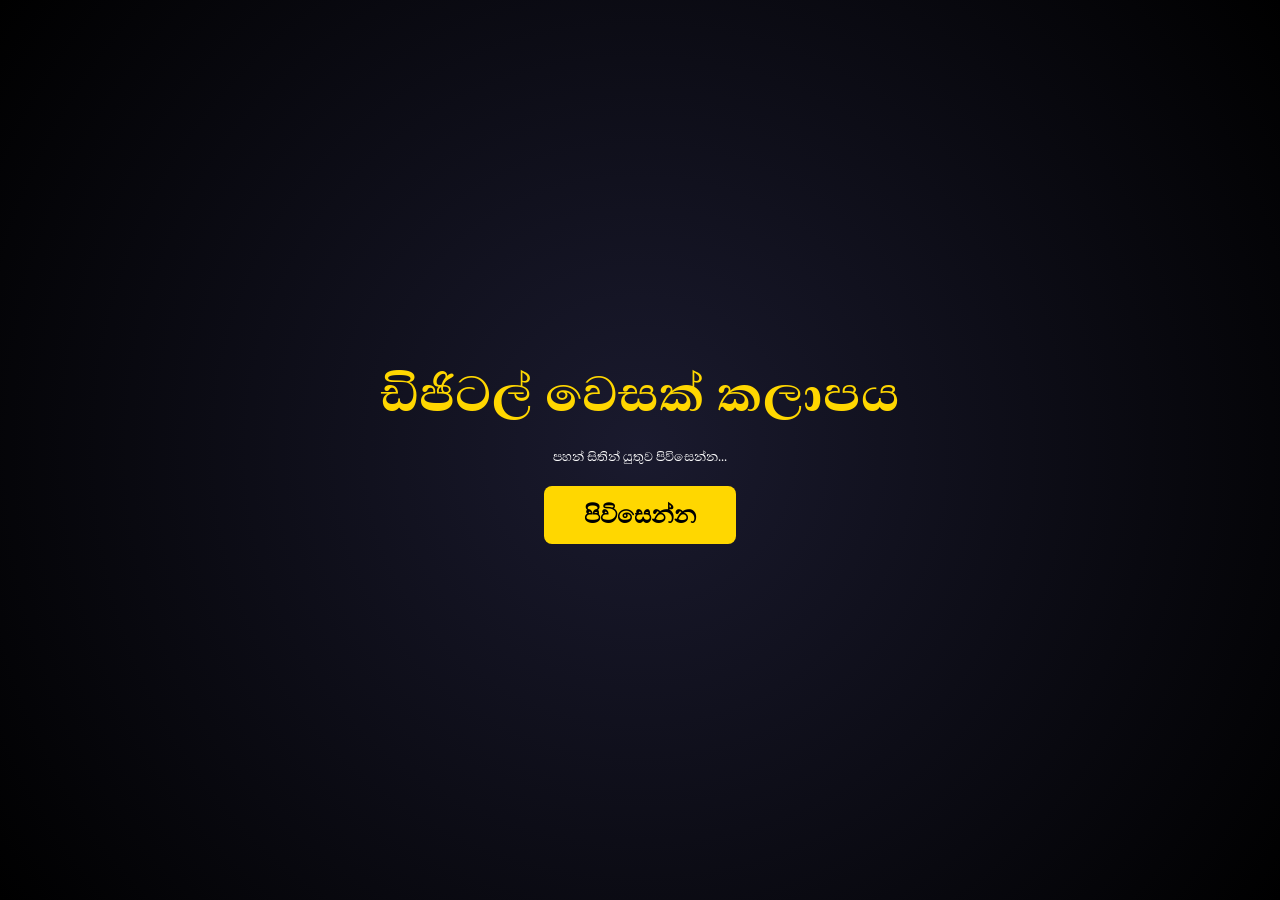
<file: index.html>
<!DOCTYPE html>
<html lang="si">
<head>
    <meta charset="UTF-8">
    <meta name="viewport" content="width=device-width, initial-scale=1.0">
    <title>ඩිජිටල් වෙසක් කලාපය | OSKA.TECH</title>
    <link href="https://fonts.googleapis.com/css2?family=Abhaya+Libre:wght@400;600;800&display=swap" rel="stylesheet">
    <link rel="stylesheet" href="style.css">
</head>
<body class="home-page">

    <div id="welcome-screen">
        <h1>ඩිජිටල් වෙසක් කලාපය</h1>
        <p>පහන් සිතින් යුතුව පිවිසෙන්න...</p>
        <button id="enter-btn">පිවිසෙන්න</button>
    </div>

    <div id="main-content" style="display: none;">
        <section class="hero-section">
            <div class="overlay"></div>
            
            <div class="fireflies">
                <div class="firefly"></div><div class="firefly"></div>
                <div class="firefly"></div><div class="firefly"></div>
                <div class="firefly"></div><div class="firefly"></div>
                <div class="firefly"></div><div class="firefly"></div>
            </div>

            <div class="pahan-row">
                <div class="mini-pahana"><div class="mini-flame"></div></div>
                <div class="mini-pahana"><div class="mini-flame"></div></div>
                <div class="mini-pahana"><div class="mini-flame"></div></div>
                <div class="mini-pahana"><div class="mini-flame"></div></div>
                <div class="mini-pahana"><div class="mini-flame"></div></div>
                <div class="mini-pahana"><div class="mini-flame"></div></div>
                <div class="mini-pahana"><div class="mini-flame"></div></div>
                <div class="mini-pahana"><div class="mini-flame"></div></div>
            </div>
            
            <nav class="navbar">
                <div class="logo">
                    <span class="dharmachakra">☸</span> Digital Vesak
                </div>
                <div class="design-by-box">
                    DESIGN BY OSKA.TECH
                </div>
            </nav>

            <div class="hero-content">
                <h1>ඩිජිටල් වෙසක් කලාපය</h1>
                <p>පින්බර වෙසක් මංගල්‍යය නිමිත්තෙන් අපගේ Digital වෙසක් කලාපයට ඔබව සාදරයෙන් පිළිගනිමු...</p>
                <a href="#explore-section" class="scroll-btn">නරඹන්න ⬇</a>
            </div>
        </section>

        <section id="explore-section" class="explore-section">
            <h2 class="section-title">අපගේ අංගයන්</h2>
            
            <div class="card-container">
                <div class="card">
                    <img src="thorana-thumb.jpg" alt="360 Thorana" class="card-img">
                    <div class="card-info">
                        <h3>🎆 360 සජීවී තොරණ</h3>
                        <p>360° තාක්ෂණයෙන් යුතුව සජීවීව තොරණ නරඹන්න.</p>
                        <a href="thorana.html" class="enter-btn">නරඹන්න</a>
                    </div>
                </div>

                <div class="card">
                    <img src="kudu-thumb.jpg" alt="Vesak Kudu" class="card-img">
                    <div class="card-info">
                        <h3>🏮 වෙසක් කූඩු</h3>
                        <p>විවිධ වර්ණයෙන් හා හැඩයෙන් යුතු ඩිජිටල් වෙසක් කූඩු නරඹන්න.</p>
                        <a href="kudu.html" class="enter-btn">නරඹන්න</a>
                    </div>
                </div>

                <div class="card">
                    <img src="pahana-thumb.jpg" alt="Digital Pahana" class="card-img">
                    <div class="card-info">
                        <h3>🪔 ඩිජිටල් පහන් පූජාව</h3>
                        <p>ඔබේ නිවසේ සිටම පහන් සිතින් යුතුව ඩිජිටල් පහනක් දල්වන්න.</p>
                        <a href="pahana.html" class="enter-btn">පහන දල්වන්න</a>
                    </div>
                </div>
            </div>
        </section>
    </div>

    <audio id="home-audio" loop>
        <source src="main_song.mp3" type="audio/mpeg">
    </audio>

    <script src="script.js"></script>
</body>
</html>
</file>
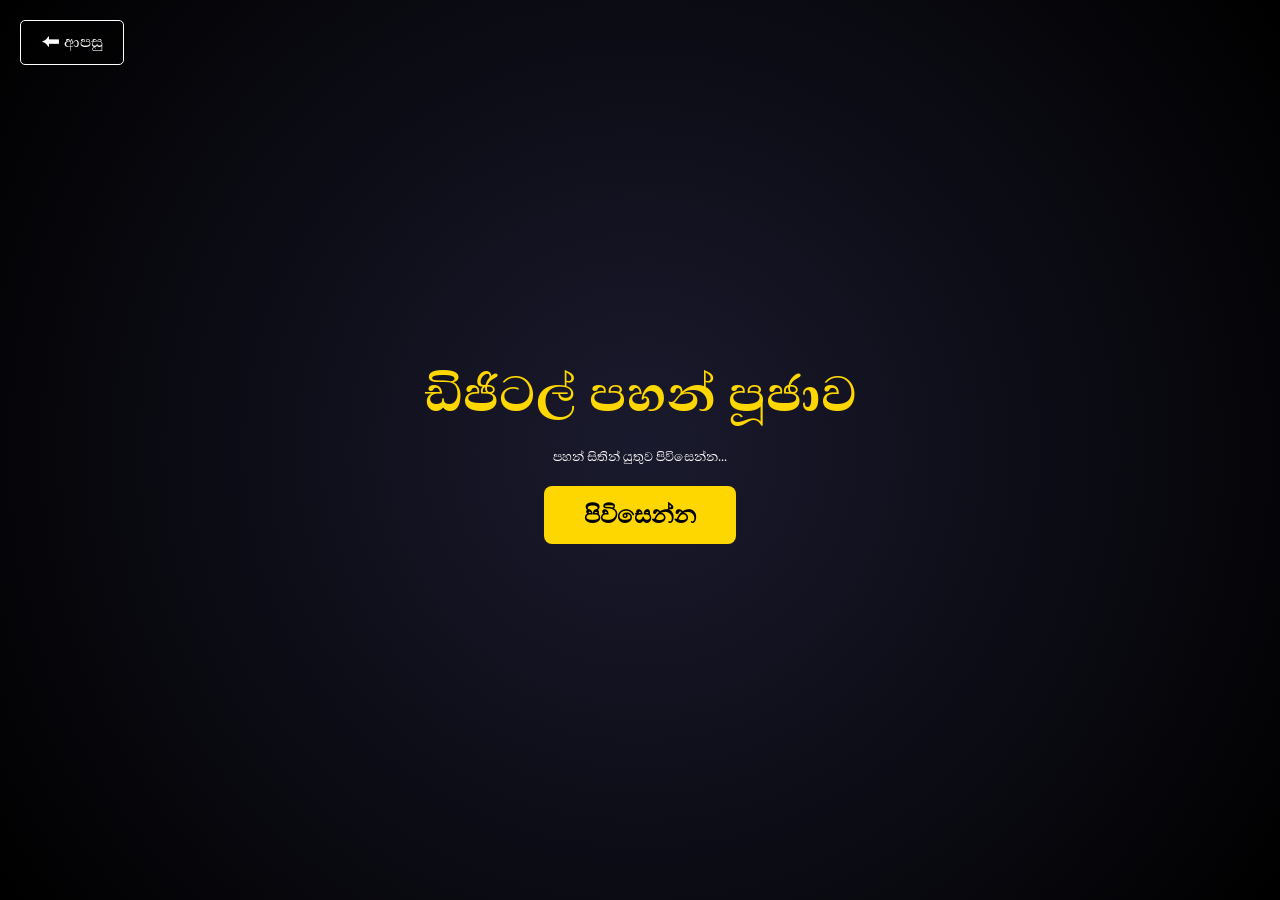
<file: pahana.html>
<!DOCTYPE html>
<html lang="si">
<head>
    <meta charset="UTF-8">
    <meta name="viewport" content="width=device-width, initial-scale=1.0">
    <title>ඩිජිටල් පහන් පූජාව</title>
    <link href="https://fonts.googleapis.com/css2?family=Abhaya+Libre:wght@400;600;800&display=swap" rel="stylesheet">
    <link rel="stylesheet" href="style.css">
</head>
<body class="pahana-page" id="pahana-bg">

    <a href="index.html" id="back-btn">⬅ ආපසු</a>

    <div id="welcome-screen">
        <h1>ඩිජිටල් පහන් පූජාව</h1>
        <p>පහන් සිතින් යුතුව පිවිසෙන්න...</p>
        <button id="enter-btn">පිවිසෙන්න</button>
    </div>

    <audio id="pahana-audio" loop>
        <source src="pahana_song.mp3" type="audio/mpeg">
    </audio>

    <div class="lamp-container" id="lamp-section" style="display: none;">
        <h2 class="pahana-title">ඔබේ පහන දල්වන්න</h2>
        
        <div class="pahana-wrapper">
            <div class="css-pahana">
                <div class="flame" id="flame"></div>
                <div class="pahana-wick"></div>
                <div class="pahana-rim" id="pahana-rim"></div>
                <div class="pahana-bowl"></div>
                <div class="pahana-base"></div>
            </div>
        </div>

        <button id="light-btn" class="light-btn">පහන දල්වන්න 🪔</button>
        <p id="blessing-text" class="blessing-text"></p>
    </div>

    <script src="script.js"></script>
</body>
</html>
</file>
<file: style.css>
/* Reset & Base Styles */
* { margin: 0; padding: 0; box-sizing: border-box; }
body, html { width: 100%; font-family: 'Abhaya Libre', serif; background-color: #050510; color: white; scroll-behavior: smooth; }

/* Navbar */
.navbar { position: absolute; top: 0; left: 0; width: 100%; padding: 20px 50px; display: flex; justify-content: space-between; align-items: center; z-index: 10; }
.navbar .logo { font-size: 2rem; font-weight: 800; color: #FFD700; text-shadow: 0 0 10px rgba(255, 215, 0, 0.5); display: flex; align-items: center; gap: 12px; }
.dharmachakra { color: #000; font-size: 2.8rem; text-shadow: 0 0 10px rgba(255, 255, 255, 0.8), 0 0 20px rgba(255, 255, 255, 0.5); display: inline-block; animation: spin 8s linear infinite; }
@keyframes spin { from { transform: rotate(0deg); } to { transform: rotate(360deg); } }

.design-by-box { border: 2px solid #FFD700; padding: 10px 25px; border-radius: 8px; color: #FFD700; font-size: 1.1rem; font-family: sans-serif; font-weight: bold; letter-spacing: 2px; background: rgba(0, 0, 0, 0.6); backdrop-filter: blur(5px); box-shadow: 0 0 15px rgba(255, 215, 0, 0.3); transition: 0.4s ease; cursor: default; }
.design-by-box:hover { background: #FFD700; color: #000; box-shadow: 0 0 25px rgba(255, 215, 0, 0.8); transform: scale(1.05); }

/* Hero Section */
.hero-section { position: relative; width: 100%; height: 100vh; background: url('bg.jpg') no-repeat center center/cover; display: flex; justify-content: center; align-items: center; text-align: center; overflow: hidden; }
.overlay { position: absolute; top: 0; left: 0; width: 100%; height: 100%; background: rgba(0, 0, 0, 0.65); z-index: 1; }

/* Fireflies */
.fireflies { position: absolute; top: 0; left: 0; width: 100%; height: 100%; z-index: 2; pointer-events: none; }
.firefly { position: absolute; width: 6px; height: 6px; background: #FFD700; border-radius: 50%; box-shadow: 0 0 10px #FFD700, 0 0 20px #FFD700; animation: floatUp 15s infinite linear; opacity: 0; }
.firefly:nth-child(1) { left: 10%; animation-duration: 12s; } .firefly:nth-child(2) { left: 25%; animation-duration: 18s; animation-delay: 2s; } .firefly:nth-child(3) { left: 40%; animation-duration: 10s; animation-delay: 4s; } .firefly:nth-child(4) { left: 60%; animation-duration: 14s; animation-delay: 1s; } .firefly:nth-child(5) { left: 75%; animation-duration: 20s; animation-delay: 5s; } .firefly:nth-child(6) { left: 90%; animation-duration: 11s; animation-delay: 3s; }
@keyframes floatUp { 0% { bottom: -10%; opacity: 0; transform: translateX(0); } 20% { opacity: 1; transform: translateX(20px); } 50% { transform: translateX(-20px); } 80% { opacity: 1; transform: translateX(20px); } 100% { bottom: 110%; opacity: 0; transform: translateX(-20px); } }

/* Home Screen Mini Pahan Row */
.pahan-row { position: absolute; bottom: 0; left: 0; width: 100%; display: flex; justify-content: space-around; padding: 0 2%; z-index: 2; }
.mini-pahana { position: relative; width: 25px; height: 12px; background: #5c2e0b; border-radius: 2px 2px 12px 12px; box-shadow: 0 5px 8px rgba(0,0,0,0.9); }
.mini-flame { position: absolute; top: -18px; left: 50%; transform: translateX(-50%); width: 10px; height: 18px; background: radial-gradient(ellipse at bottom, #fffff0 0%, #ffcf00 40%, #ff8c00 80%, transparent 100%); border-radius: 50% 50% 20% 20% / 60% 60% 40% 40%; box-shadow: 0 0 10px #ff8c00, 0 0 20px #ffcf00; animation: flicker 0.15s infinite alternate; }
.mini-pahana:nth-child(odd) .mini-flame { animation-delay: 0.05s; }
.mini-pahana:nth-child(3n) .mini-flame { animation-delay: 0.1s; }

.hero-content { position: relative; z-index: 3; max-width: 900px; padding: 20px; }
.hero-content h1 { font-size: 5rem; color: #FFD700; text-shadow: 0 0 30px #FFD700; margin-bottom: 20px; font-weight: 800; }
.hero-content p { font-size: 1.8rem; color: #e0e0e0; margin-bottom: 40px; line-height: 1.5; }
.scroll-btn { display: inline-block; padding: 15px 40px; font-size: 1.5rem; background: #FFD700; color: #000; border: none; border-radius: 30px; text-decoration: none; font-weight: bold; transition: 0.3s; box-shadow: 0 0 20px rgba(255, 215, 0, 0.6); }
.scroll-btn:hover { background: #fff; box-shadow: 0 0 30px #fff; transform: scale(1.05); }

/* Explore Cards */
.explore-section { padding: 80px 20px; background: #050510; text-align: center; }
.section-title { font-size: 3.5rem; color: #FFD700; margin-bottom: 50px; }
.card-container { display: flex; justify-content: center; flex-wrap: wrap; gap: 40px; max-width: 1200px; margin: 0 auto; }
.card { background: rgba(255, 255, 255, 0.05); border: 1px solid rgba(255, 215, 0, 0.3); border-radius: 15px; width: 350px; overflow: hidden; transition: 0.4s; box-shadow: 0 10px 30px rgba(0,0,0,0.5); }
.card:hover { transform: translateY(-10px); border-color: #FFD700; box-shadow: 0 15px 40px rgba(255, 215, 0, 0.3); }
.card-img { width: 100%; height: 220px; object-fit: cover; border-bottom: 2px solid #FFD700; }
.card-info { padding: 25px; text-align: left; }
.card-info h3 { font-size: 2rem; color: #FFD700; margin-bottom: 15px; }
.card-info p { font-size: 1.3rem; color: #ccc; margin-bottom: 25px; line-height: 1.4; }
.enter-btn { display: inline-block; padding: 10px 25px; background: transparent; color: #FFD700; border: 2px solid #FFD700; border-radius: 5px; text-decoration: none; font-size: 1.3rem; font-weight: bold; transition: 0.3s; }
.enter-btn:hover { background: #FFD700; color: #000; }

/* Subpages UI */
#welcome-screen { position: absolute; top: 0; left: 0; width: 100%; height: 100%; background: radial-gradient(circle, #1a1a2e, #000); display: flex; flex-direction: column; justify-content: center; align-items: center; z-index: 10; color: white; text-align: center; }
#welcome-screen h1 { font-size: 4rem; color: #FFD700; margin-bottom: 15px; }
#enter-btn { padding: 15px 40px; font-size: 1.5rem; cursor: pointer; background: #FFD700; border: none; border-radius: 8px; font-weight: bold; margin-top: 20px; }
#back-btn { position: absolute; top: 20px; left: 20px; z-index: 20; color: white; background: rgba(0,0,0,0.5); padding: 10px 20px; text-decoration: none; border-radius: 5px; border: 1px solid white; font-size: 1.2rem; }

/* Videos */
.video-page { background-color: #000; }
#normal-video-container { position: fixed; top: 0; left: 0; width: 100vw; height: 100vh; z-index: 1; }
#normal-kudu-video { width: 100%; height: 100%; object-fit: cover; }
a-scene { width: 100vw; height: 100vh; }

/* ==============================================================
   🪔 DIGITAL PAHANA (Pure CSS)
   ============================================================== */
.pahana-page { background: radial-gradient(circle, #1a0b00, #000); display: flex; justify-content: center; align-items: center; height: 100vh; text-align: center; transition: background 1.5s ease-in-out; }
.lamp-container { display: flex; flex-direction: column; align-items: center; z-index: 5; }
.pahana-title { font-size: 3.5rem; color: #FFD700; margin-bottom: 50px; text-shadow: 0 0 15px rgba(255, 215, 0, 0.5); }
.pahana-wrapper { margin-bottom: 50px; display: inline-block; margin-top: 30px; }
.css-pahana { position: relative; display: flex; flex-direction: column; align-items: center; }
.pahana-bowl { width: 200px; height: 80px; background: linear-gradient(135deg, #a0522d, #5c2e0b); border-radius: 10px 10px 100px 100px; position: relative; box-shadow: 0 15px 25px rgba(0,0,0,0.8), inset 0 -10px 20px rgba(0,0,0,0.6); z-index: 2; }
.pahana-rim { width: 200px; height: 45px; background: radial-gradient(ellipse, #1a0b00 30%, #5c2e0b 90%); border-radius: 50%; position: absolute; top: -22px; z-index: 3; border: 4px solid #b8623b; box-shadow: inset 0 5px 10px rgba(0,0,0,0.8); transition: box-shadow 1.5s ease; }
.pahana-base { width: 110px; height: 40px; background: linear-gradient(to right, #8b4513, #3e1f06); border-radius: 5px 5px 45px 45px; margin-top: -5px; z-index: 1; box-shadow: 0 20px 25px rgba(0,0,0,0.9); }
.pahana-wick { width: 8px; height: 35px; background: #e0c090; position: absolute; top: -45px; left: 50%; transform: translateX(-50%); border-radius: 4px 4px 0 0; z-index: 4; box-shadow: inset -2px 0 5px rgba(0,0,0,0.4); }
.flame { position: absolute; top: -105px; left: 50%; transform: translateX(-50%); width: 40px; height: 75px; background: radial-gradient(ellipse at bottom, #fffff0 0%, #ffcf00 30%, #ff8c00 60%, transparent 100%); border-radius: 50% 50% 20% 20% / 60% 60% 40% 40%; box-shadow: 0 0 25px #ff8c00, 0 0 50px #ffcf00, 0 0 100px #ff8c00; opacity: 0; transition: opacity 1.5s ease-in-out; animation: flicker 0.12s infinite alternate; z-index: 5; }
.flame.lit { opacity: 1; }
.flame.lit ~ .pahana-rim { box-shadow: inset 0 0 30px #ff8c00, inset 0 5px 10px rgba(0,0,0,0.8); background: radial-gradient(ellipse, #4a2500 30%, #b8623b 90%); }
@keyframes flicker { 0% { transform: translateX(-50%) scale(1) rotate(-2deg); opacity: 0.9; } 100% { transform: translateX(-50%) scale(1.02) rotate(2deg); opacity: 1; } }
.light-btn { padding: 15px 40px; font-size: 1.5rem; background: #d35400; color: white; border: none; border-radius: 30px; cursor: pointer; font-weight: bold; box-shadow: 0 0 15px rgba(211, 84, 0, 0.6); transition: 0.3s; font-family: 'Abhaya Libre', serif; }
.light-btn:hover { background: #FFD700; color: #000; box-shadow: 0 0 25px rgba(255, 215, 0, 0.8); transform: scale(1.05); }
.blessing-text { margin-top: 30px; font-size: 2rem; color: #FFD700; opacity: 0; transition: opacity 1.5s ease-in; text-shadow: 0 0 15px rgba(255, 215, 0, 0.8); }

/* Mobile Responsive */
@media (max-width: 768px) {
    .navbar { flex-direction: column; padding: 15px; gap: 15px; background: rgba(0, 0, 0, 0.5); }
    .navbar .logo { font-size: 1.5rem; } .dharmachakra { font-size: 2.2rem; }
    .design-by-box { font-size: 0.8rem; padding: 6px 15px; }
    .hero-content h1 { font-size: 3rem; } .hero-content p { font-size: 1.2rem; }
    .section-title { font-size: 2.5rem; }
    .pahan-row { bottom: 0; padding: 0 5%; }
    .mini-pahana { width: 18px; height: 8px; }
    .mini-flame { width: 8px; height: 14px; top: -14px; }
    .pahana-title { font-size: 2.5rem; margin-bottom: 30px; }
    .pahana-bowl { width: 150px; height: 60px; }
    .pahana-rim { width: 150px; height: 35px; top: -17px; }
    .pahana-base { width: 80px; height: 30px; }
    .flame { top: -85px; width: 30px; height: 60px; }
    .pahana-wick { height: 25px; top: -35px; }
    .blessing-text { font-size: 1.5rem; padding: 0 20px; }
}
</file>
